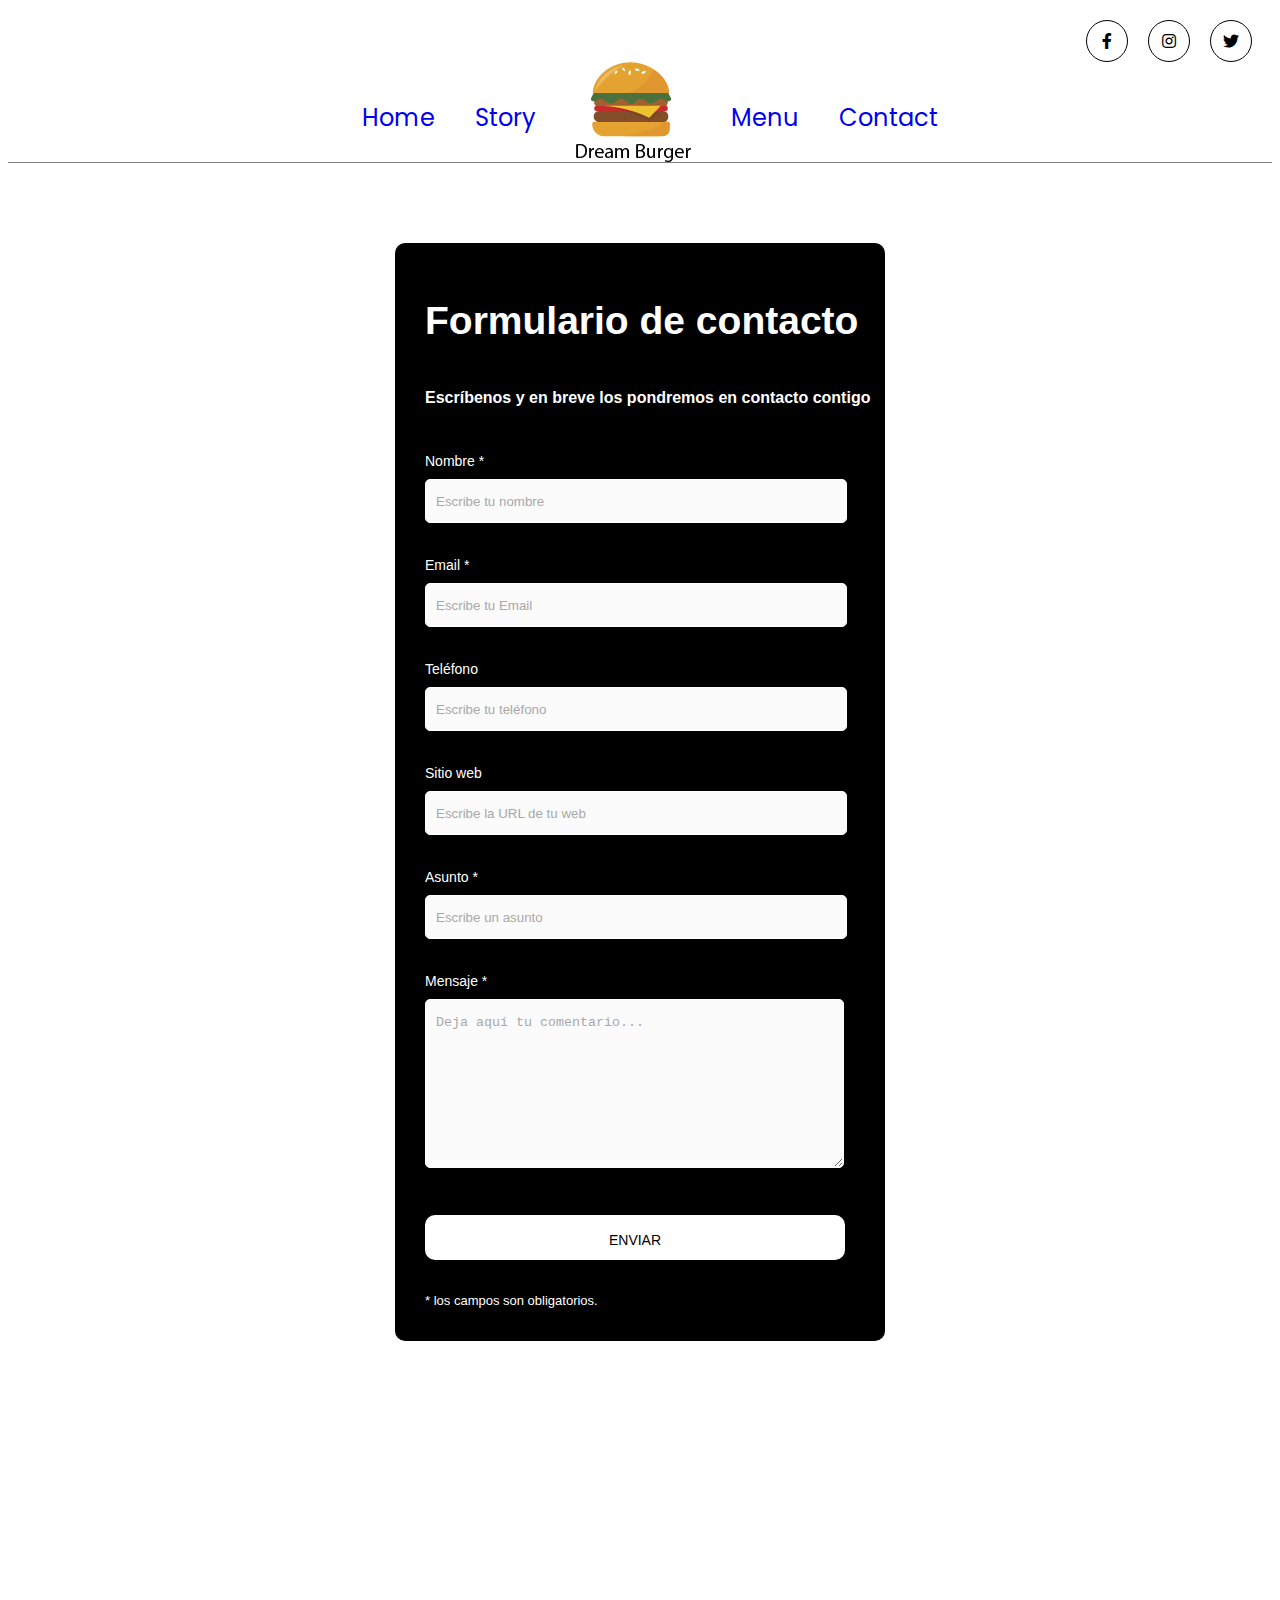
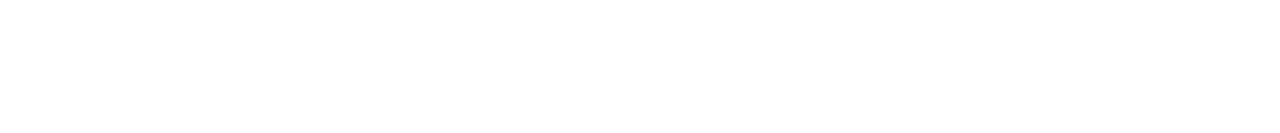
<file: pages/Contactanos.html>
<!DOCTYPE html>
<html lang="en">
<head>
    <meta charset="UTF-8">
    <meta http-equiv="X-UA-Compatible" content="IE=edge">
    <meta name="viewport" content="width=device-width, initial-scale=1.0">
    <link href="https://fonts.googleapis.com/css2?family=Poppins:wght@100&display=swap" rel="stylesheet">
    <link href="../assets/icons/css/all.css" rel="stylesheet">
    <title>Document</title>
    <link rel="stylesheet" href="../assets/css/style.css">
    <style>
        
    </style>
</head>
<body>
    
    <div class= "redes">
        <div class= "icon"><i class="fab fa-facebook-f"></i></div>
        <div class= "icon"><i class="fab fa-instagram"></i></div>
        <div class= "icon"><i class="fab fa-twitter"></i></div>
    </div>
    <nav>
      <div class="menu">
        <div class="seccion"><a href="index.html">Home</a></div>
        <div class="seccion"><a href="Story.html">Story</a></div>
        <div class="seccion"><a href="index.html"><img  class="logo" src="../assets/img/logo.png" alt=""></a></div>
        <div class="seccion"><a href="menu.html">Menu</a></div>
        <div class="seccion"><a href="Contactanos.html">Contact</a></div>
     </div>

    </nav>

<div class="contact_form">

    <div class="formulario">
      <h1>Formulario de contacto</h1>
        <h3>Escríbenos y en breve los pondremos en contacto contigo</h3>


          <form action="submeter-formulario.php" method="post">


                <p>
                  <label for="nombre" class="colocar_nombre">Nombre
                    <span class="obligatorio">*</span>
                  </label>
                    <input type="text" name="introducir_nombre" id="nombre" required="obligatorio" placeholder="Escribe tu nombre">
                </p>

                <p>
                  <label for="email" class="colocar_email">Email
                    <span class="obligatorio">*</span>
                  </label>
                    <input type="email" name="introducir_email" id="email" required="obligatorio" placeholder="Escribe tu Email">
                </p>

                <p>
                  <label for="telefono" class="colocar_telefono">Teléfono
                  </label>
                    <input type="tel" name="introducir_telefono" id="telefono" placeholder="Escribe tu teléfono">
                </p>

                <p>
                  <label for="website" class="colocar_website">Sitio web
                  </label>
                    <input type="url" name="introducir_website" id="website" placeholder="Escribe la URL de tu web">
                </p>

                <p>
                  <label for="asunto" class="colocar_asunto">Asunto
                    <span class="obligatorio">*</span>
                  </label>
                    <input type="text" name="introducir_asunto" id="asunto" required="obligatorio" placeholder="Escribe un asunto">
                </p>

                <p>
                  <label for="mensaje" class="colocar_mensaje">Mensaje
                    <span class="obligatorio">*</span>
                  </label>
                                    <textarea name="introducir_mensaje" class="texto_mensaje" id="mensaje" required="obligatorio" placeholder="Deja aquí tu comentario..."></textarea>
                                </p>

                <button type="submit" name="enviar_formulario" id="enviar"><p>Enviar</p></button>

                <p class="aviso">
                  <span class="obligatorio"> * </span>los campos son obligatorios.
                </p>

          </form>
    </div>
  </div>
<center>
    <iframe
        src="https://www.google.com/maps/embed?pb=!1m18!1m12!1m3!1d63538.98884328386!2d-73.39126058660095!3d5.539292971766826!2m3!1f0!2f0!3f0!3m2!1i1024!2i768!4f13.1!3m3!1m2!1s0x8e6a7c2e897fba5b%3A0xac9fda7e6b9aa68c!2zVHVuamEsIEJveWFjw6E!5e0!3m2!1ses-419!2sco!4v1634097627528!5m2!1ses-419!2sco"
        width="400" height="300" style="border:0;" allowfullscreen="" loading="lazy">

</iframe>
</center>


  </body>
</html>
</file>
<file: assets/css/style.css>
.imagenPrincipal { 
    background-image: url("../img/4486959.jpg"); 
    background-size: 100%; 
    height: 700px; 
    width: auto; 
    background-repeat: no-repeat; 
    background-position: center; 
    background-size: cover; 
    background-attachment: fixed; 
    margin-left: auto; 
    margin-right: auto; 
  } 

.redes{
    display: flex;
    column-gap: 20px;
    margin-top: 20px;
    margin-right: 20px;
    justify-content: flex-end;
}

.icon{
    display: flex;
    width: 40px;
    height:40px;
    border: 1px solid black;
    border-radius: 50px;
    align-items: center;
    justify-content: center;
}

.icon :hover{
    display: flex;
    width: 40px;
    height:40px;
    border-radius: 50px;
    align-items: center;
    justify-content: center;
    border: 1px solid #e68cb9;
    cursor: pointer;
}

nav{
    display: flex;
    height: 100px;
    justify-content: center;
    align-items: center;
    flex-wrap: wrap;
    border-bottom: 1px solid gray;
   
}
.menu{
    display: inline-flex;
    font-size: 25px;
    font-family: 'Poppins', sans-serif;
    margin-left: 20px;
    
}

.logo{
    align-items: center;
    justify-content: center;
}

.seccion:hover{
    color: #118ab2;
    cursor: pointer;

}


.contenido{
    background-image: url("../img/blurred-bokeh-style-lights-in-the-evening.jpg"); 
    background-size: 100%; 
    display: flex;
    column-gap: 40px;
    padding: 100px 20px 100px 20px;

}

.col1{
    flex-basis: 24.6%;
}

.col2{
    flex-basis: 49.8%;
    justify-content: center;
    font-family: 'Poppins', sans-serif;


}

.imagen{
    max-width: 100%;
    max-height: 100%;
}

.galeria{
    display: grid;
    grid-gap: 8px;
    grid-template-columns: 1fr 1fr 1fr;
    background-image: url("../img/fondoA.png"); 
    background-size: 100%; 
    height: 700px; 
    width: auto; 
    background-repeat: no-repeat; 
    background-position: center; 
    background-size: cover; 
    background-attachment: fixed; 
    margin-left: auto; 
    margin-right: auto; 

    

}

.caja{
  width: 100%;
}

.A{
    grid-column: 1/span 2;
    align-self: start;
}

.B{
    grid-column: 3;
    grid-row: 1/span 2;
}

.productos{
    display: grid;
    grid-gap: 30px;
    grid-template-columns: 1fr 1fr 1fr;
    grid-template-rows: 500px;

}

.menu {
    display: flex;
    justify-content: center;
    align-items: center;
    font-size: 1.5em;
    column-gap: 40px;
}

body{
    height: 100%;
    font-family: 'Noto Sans', sans-serif;
    background-color: #ffffff;
  }
  
  
  .contact_form{
    width: 460px;
    height: auto;
    margin: 80px auto;
    border-radius: 10px;
    padding-top: 30px;
    padding-bottom: 20px;
    background-color: #000000;
    padding-left: 30px;
  }
  
  
  input{
    background-color: #fbfbfb;
    width: 408px;
    height: 40px;
    border-radius: 5px;
    border-style: solid;
    border-width: 1px;
    border-color: #ffffff;
    margin-top: 10px;
    padding-left: 10px;
    margin-bottom: 20px;
  }
  
  
  textarea{
    background-color: #fbfbfb;
    width: 405px;
    height: 150px;
    border-radius: 5px;
    border-style: solid;
    border-width: 1px;
    border-color: #ffffff;
    margin-top: 10px;
    padding-left: 10px;
    margin-bottom: 20px;
    padding-top: 15px;
  }
  
  
  label{
    display: block;
  }
  
  
  button{
    height: 45px;
    padding-left: 5px;
    padding-right: 5px;
    margin-bottom: 20px;
    margin-top: 10px;
    text-transform: uppercase;
    background-color: #ffffff;
    border-color: #ffffff;
    border-style: solid;
    border-radius: 10px;
    width: 420px;
    cursor: pointer;
  }
  
  
  button p{
    color: #000000;
  }
  
  
  span{
    color: #ffffff;
  }
  
  
  .aviso{
    font-size: 13px;
    color: #ffffff;
  }
  
  
  h1{
    font-size: 39px;
    padding-bottom: 20px;
    color: #ffffff;
  }
  
  
  h3{
    font-size: 16px;
    padding-bottom: 30px;
    color: #ffffff;
  }
  
  
  p{
    font-size: 14px;
    color: #ffffff;
  }
  
  
  ::-webkit-input-placeholder {
   color: #a8a8a8;
  }
  
  
  .formulario input:focus{
    outline:0;
    border: 1px solid #97d848;
  }
  
  
  .formulario textarea:focus{
    outline:0;
    border: 1px solid #97d848;
  }
  a:link, a:visited, a:active {
    text-decoration:none;
}



.carta{
  background-image: url("../img/menu2.png"); 
  background-size: 100%;
  height: 1000px; 
  width: auto; 
  background-repeat: no-repeat; 
  background-position: center; 
  background-size: cover; 
   
  margin-left: auto; 
  margin-right: auto; 
}

.contenido{
  font-family: 'Architects Daughter', cursive;
}

.story{
  background-image: url("../img/DREAMBURGER.png");
  background-size: 100%;
  height: 700px; 
  width: auto; 
  background-repeat: no-repeat; 
  background-position: center; 
  background-size: cover; 
   
  margin-left: auto; 
  margin-right: auto; 
}
</file>
